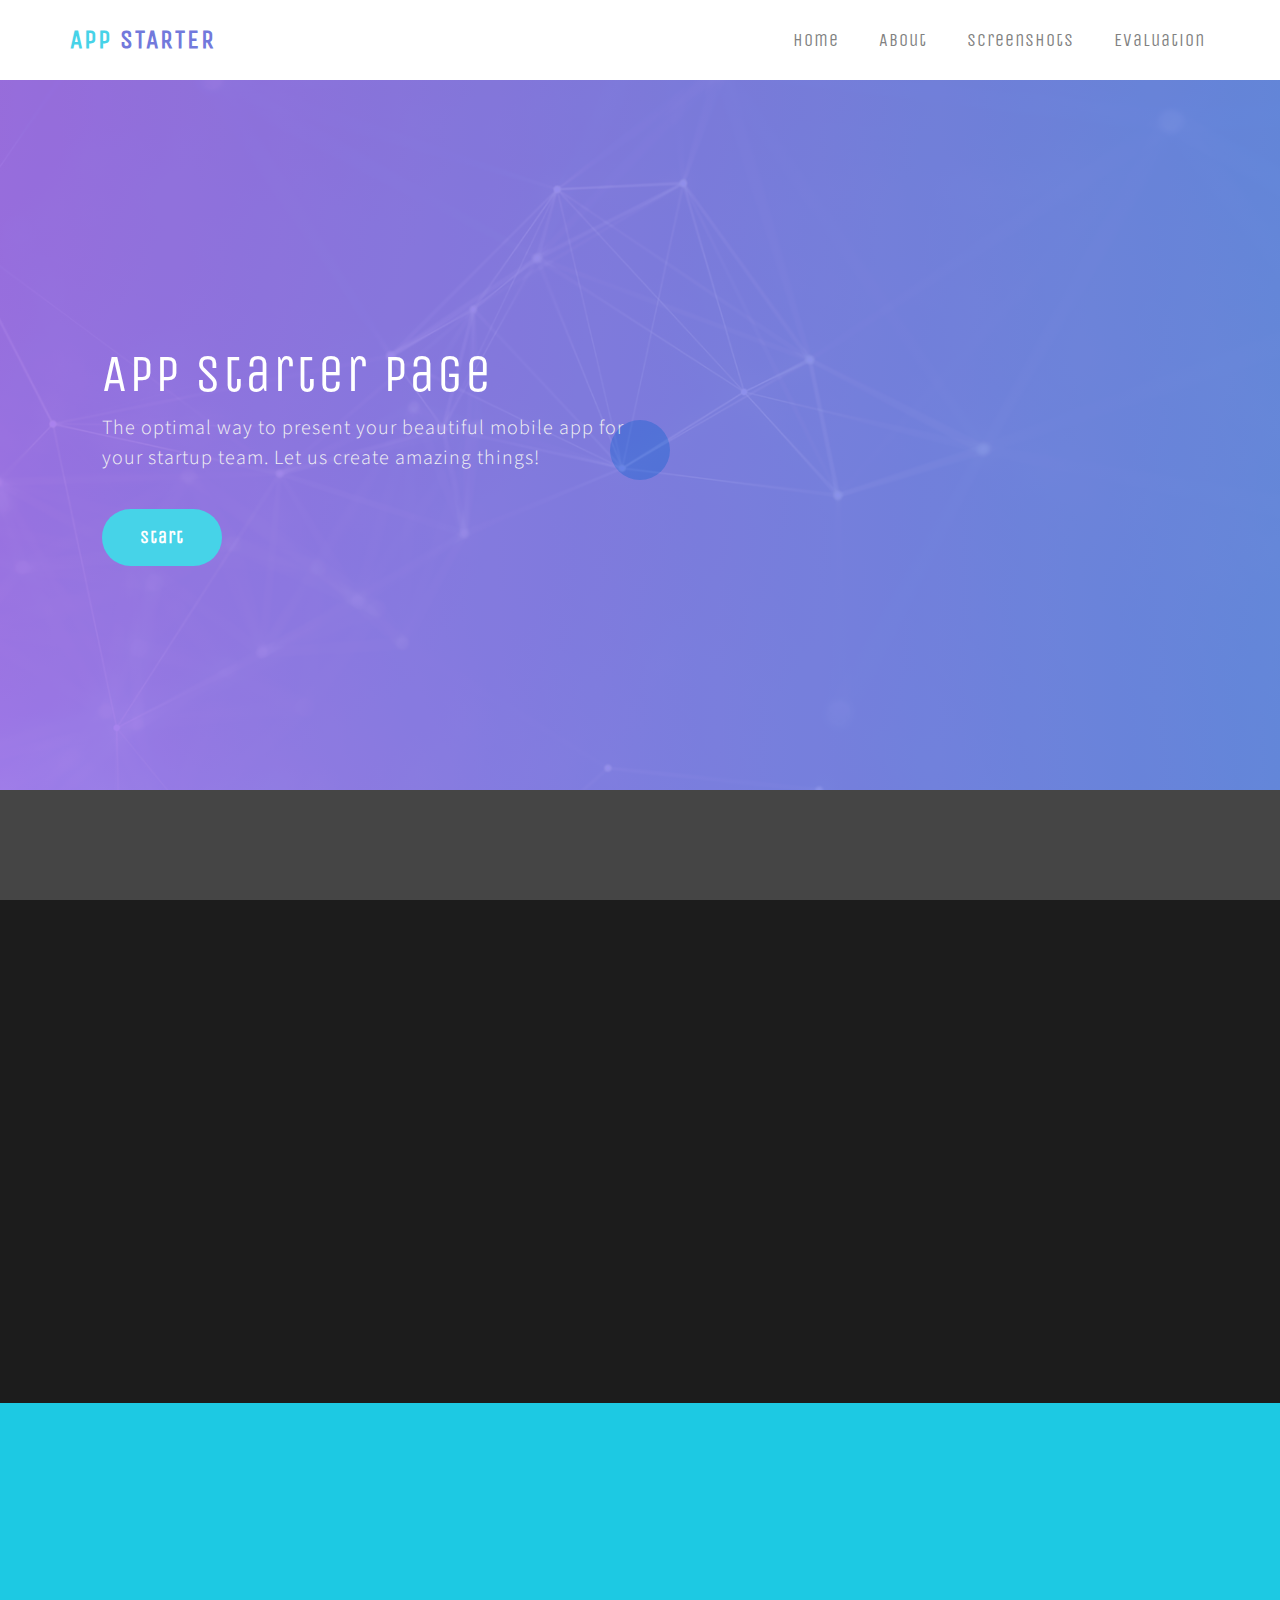
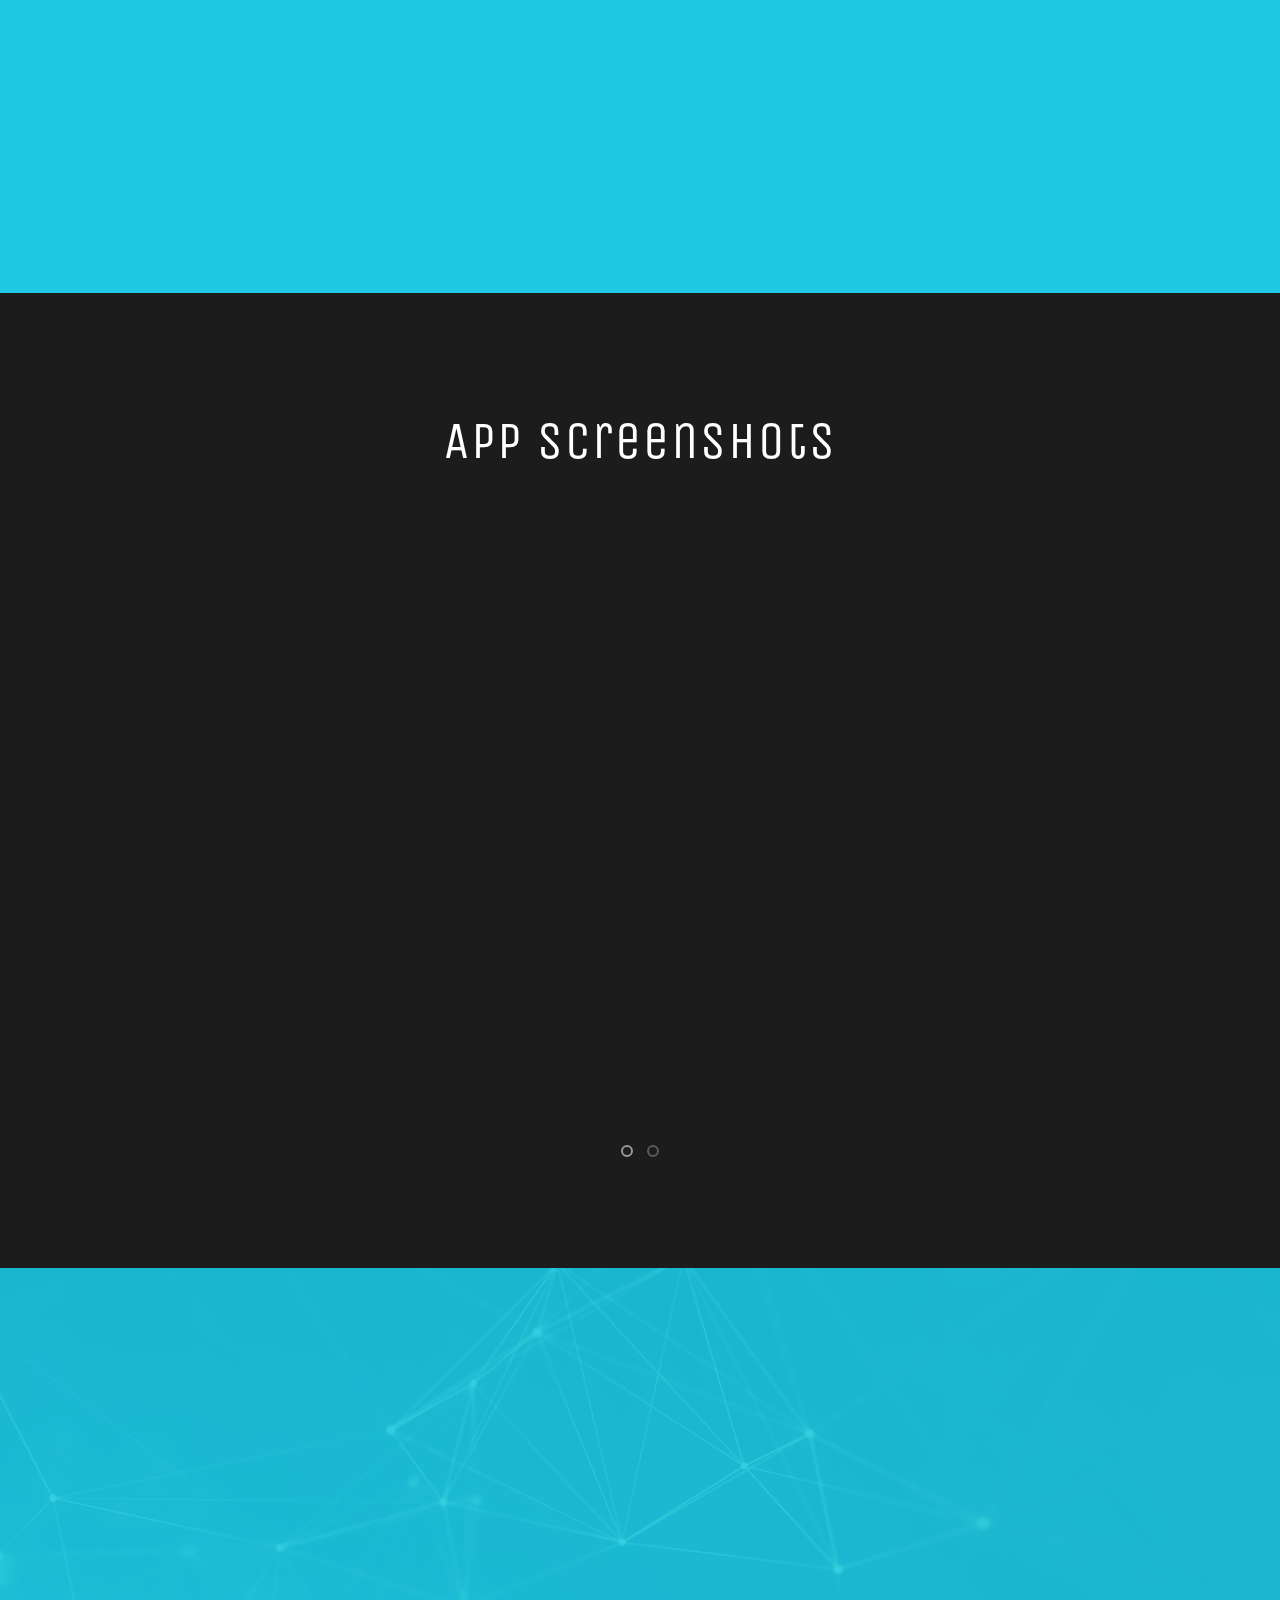
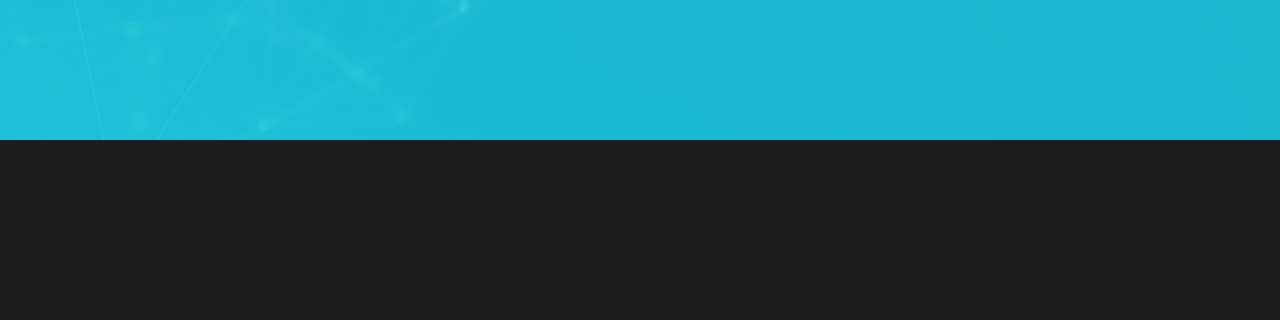
<file: src/main/resources/templates/index.html>
<!DOCTYPE html>
<html xmlns:th="http://www.thymeleaf.org">
<head>

<meta charset="UTF-8">
<meta http-equiv="X-UA-Compatible" content="IE=Edge">
<meta name="description" content="">
<meta name="keywords" content="">
<meta name="author" content="">
<meta name="viewport" content="width=device-width, initial-scale=1, maximum-scale=1">

<title>App Home Page</title>
<!--
App Starter Template
http://www.templatemo.com/tm-492-app-starter
-->
<link rel="stylesheet" href="css/bootstrap.min.css">
<link rel="stylesheet" href="css/animate.css">
<link rel="stylesheet" href="css/font-awesome.min.css">

<link rel="stylesheet" href="css/magnific-popup.css">

<link rel="stylesheet" href="css/owl.theme.css">
<link rel="stylesheet" href="css/owl.carousel.css">

<link href='https://fonts.googleapis.com/css?family=Unica+One' rel='stylesheet' type='text/css'>
<link href='https://fonts.googleapis.com/css?family=Source+Sans+Pro:400,300,700' rel='stylesheet' type='text/css'>

<!-- Main css -->
<link rel="stylesheet" href="css/style.css">

</head>
<body data-spy="scroll" data-target=".navbar-collapse" data-offset="50">


<!-- PRE LOADER -->

<div class="preloader">
     <div class="sk-spinner sk-spinner-pulse"></div>
</div>



<!-- Navigation Section -->

<div class="navbar navbar-default navbar-fixed-top">
  <div class="container">

    <div class="navbar-header">
      <button class="navbar-toggle" data-toggle="collapse" data-target=".navbar-collapse">
        <span class="icon icon-bar"></span>
        <span class="icon icon-bar"></span>
        <span class="icon icon-bar"></span>
      </button>
      <a href="index.html" class="navbar-brand"><span>App</span> Starter</a>
    </div>

    <div class="collapse navbar-collapse">
      <ul class="nav navbar-nav navbar-right">
        <li><a href="#home" class="smoothScroll">Home</a></li>
        <li><a href="#divider" class="smoothScroll">About</a></li>
        <li><a href="#screenshot" class="smoothScroll">Screenshots</a></li> 
        <li><a href="#evaluation" class="smoothScroll">Evaluation</a></li> 
      </ul>
    </div>

  </div>
</div>


<!-- Home Section -->

<section id="home" class="main">
     <div class="overlay"></div>
  <div class="container">
    <div class="row"> 
         <div class="col-md-6 col-sm-7 col-xs-12">
              <div class="home-thumb">
                   <h1 class="wow fadeInUp" data-wow-delay="0.6s">App Starter Page</h1>
                   <p class="wow fadeInUp" data-wow-delay="0.8s">The optimal way to present your beautiful mobile app for your startup team. Let us create amazing things!</p>
                   
                   <a href="#about" class="wow fadeInUp section-btn btn btn-success smoothScroll" data-wow-delay="1s">Start</a>
              </div>
         </div>

    </div>
  </div>
</section>


<!-- About Section -->

<section id="about">
     <div class="container">
          <div class="row">

               <div class="col-md-12 col-sm-12">
                    <div class="wow bounceIn section-title">
                         <h1>welcome to new app</h1>
                         <hr>
                    </div>
               </div>

               <div class="wow fadeInUp col-md-6 col-sm-12" data-wow-delay="0.4s">
                   <h2>Our Mobile App Team</h2>
                   <h3 class="wow fadeInUp" data-wow-delay="0.8s">App Starter page is provided by templatemo that can be used for any site.</h3>
                   <p class="wow fadeInUp" data-wow-delay="0.4s">This is a responsive <a href="https://plus.google.com/+templatemo" target="_blank">HTML CSS template</a> designed for your mobile app pages. You can modify and use it to fit your needs.</p>
               </div>

               <div class="wow fadeInUp col-md-3 col-sm-6" data-wow-delay="0.4s">
                    <div class="about-thumb"> 
                       <a href="#" class="wow fadeInUp section-btn btn btn-success smoothScroll" data-wow-delay="1s"
                          data-toggle="modal" data-target="#modal1">Prediabetes</a>
                    </div>
               </div>

                <div class="wow fadeInUp col-md-3 col-sm-6" data-wow-delay="0.4s">
                    <div class="about-thumb"> 
                      <a href="#" class="wow fadeInUp section-btn btn btn-success smoothScroll" data-wow-delay="1s"
                         data-toggle="modal" data-target="#modal1">Diabetes</a>
                    </div>
               </div>

          </div>
     </div>
</section>


<!-- Divider Section -->

<section id="divider">
     <div class="container">
          <div class="row">

               <div class="col-md-offset-2 col-md-8 col-sm-12">
                    <h2 class="wow fadeInUp" data-wow-delay="0.4s">Praesent tempor nec orci eu condimentum. Vestibulum varius lorem sed odio lacinia, ut efficitur tellus convallis. Phasellus convallis est nisi, sit amet accumsan ipsum elementum quis. Mauris ac sem mi.</h2>
                    <a href="#screenshot" class="wow fadeInUp section-btn btn btn-success smoothScroll" data-wow-delay="0.8s">Learn More</a>
               </div>

          </div>
     </div>
</section>


<!-- Screenshot Section -->

<section id="screenshot">
     <div class="container">
          <div class="row">

               <div class="col-md-offset-2 col-md-8 col-sm-12">
                    <div class="section-title">
                         <h1>App Screenshots</h1>
                         <p class="wow fadeInUp" data-wow-delay="0.8s">Nulla nisi purus, ultrices et scelerisque at, ullamcorper et ex. Phasellus at nisi lobortis, semper tortor sed, gravida neque.</p>
                    </div>
               </div>

               <!-- Screenshot Owl Carousel -->
               <div id="screenshot-carousel" class="owl-carousel">

                    <div class="item col-md-3 col-sm-3 wow fadeInUp" data-wow-delay="0.9s">
                         <a href="images/screenshot-img1.jpg" class="image-popup">
                              <img src="images/screenshot-img1.jpg" class="img-responsive" alt="screenshot">
                         </a>
                    </div>

                    <div class="item col-md-3 col-sm-3 wow fadeInUp" data-wow-delay="0.9s">
                         <a href="images/screenshot-img2.jpg" class="image-popup">
                              <img src="images/screenshot-img2.jpg" class="img-responsive" alt="screenshot">
                         </a>
                    </div>

                    <div class="item col-md-3 col-sm-3 wow fadeInUp" data-wow-delay="0.9s">
                         <a href="images/screenshot-img3.jpg" class="image-popup">
                              <img src="images/screenshot-img3.jpg" class="img-responsive" alt="screenshot">
                         </a>
                    </div>

                    <div class="item col-md-3 col-sm-3 wow fadeInUp" data-wow-delay="0.9s">
                         <a href="images/screenshot-img4.jpg" class="image-popup">
                              <img src="images/screenshot-img4.jpg" class="img-responsive" alt="screenshot">
                         </a>
                    </div>

                    <div class="item col-md-3 col-sm-3 wow fadeInUp" data-wow-delay="0.9s">
                         <a href="images/screenshot-img5.jpg" class="image-popup">
                              <img src="images/screenshot-img5.jpg" class="img-responsive" alt="screenshot">
                         </a>
                    </div>

                    <div class="item col-md-3 col-sm-3 wow fadeInUp" data-wow-delay="0.9s">
                         <a href="images/screenshot-img6.jpg" class="image-popup">
                              <img src="images/screenshot-img6.jpg" class="img-responsive" alt="screenshot">
                         </a>
                    </div>

                    <div class="item col-md-3 col-sm-3 wow fadeInUp" data-wow-delay="0.9s">
                         <a href="images/screenshot-img7.jpg" class="image-popup">
                              <img src="images/screenshot-img7.jpg" class="img-responsive" alt="screenshot">
                         </a>
                    </div>

                    <div class="item col-md-3 col-sm-3 wow fadeInUp" data-wow-delay="0.9s">
                         <a href="images/screenshot-img8.jpg" class="image-popup">
                              <img src="images/screenshot-img8.jpg" class="img-responsive" alt="screenshot">
                         </a>
                    </div>

               </div>

          </div>
     </div>
</section>

 

<!-- Evaluation Section -->

<section id="evaluation">
     <div class="overlay"></div>
     <div class="container">
          <div class="row">

               <div class="col-md-offset-2 col-md-8 col-sm-12">
                    <div class="wow bounceIn section-title">
                         <h2>Evaluation Form</h2>
                         <p class="wow fadeInUp" data-wow-delay="0.5s">Maecenas orci sem, mollis quis risus a, venenatis condimentum felis. Integer ut bibendum ipsum. Etiam a tristique sapien, ut dictum augue.</p>
                    </div>
                    <div class="wow fadeInUp newsletter-form" data-wow-delay="0.8s">
                         <form action="#" method="post">
                              <div class="col-md-8 col-sm-7">
                                   <input name="email" type="email" class="form-control" id="email" placeholder="Your Email here">
                              </div>
                              <div class="col-md-4 col-sm-5">
                                   <input name="submit" type="submit" class="form-control" id="submit" value="Send Newsletter">
                              </div>
                         </form>
                    </div>
               </div>

          </div>
     </div>
</section>


<!-- Footer Section -->

<footer>
  <div class="container">
    <div class="row">

               <div class="col-md-8 col-sm-6">
                    <div class="wow fadeInUp footer-copyright" data-wow-delay="0.4s">
                         <p>Copyright &copy; 2016 Your App Starter
                         <span>||</span> 
                         Design: <a href="https://plus.google.com/+templatemo" title="free css templates" target="_blank">Templatemo</a></p>
                    </div>
               </div>

      <div class="col-md-4 col-sm-6">
        <ul class="wow fadeInUp social-icon" data-wow-delay="0.8s">
                         <li><a href="#" class="fa fa-facebook"></a></li>
                         <li><a href="#" class="fa fa-twitter"></a></li>
                         <li><a href="#" class="fa fa-google-plus"></a></li>
                         <li><a href="#" class="fa fa-dribbble"></a></li>
                         <li><a href="#" class="fa fa-linkedin"></a></li>
                    </ul>
               </div>
      
    </div>
  </div>
</footer>


<!-- Modal Contact -->

<div class="modal fade" id="modal2" tabindex="-1" role="dialog" aria-labelledby="myModalLabel" aria-hidden="true">
     <div class="modal-dialog">
      <div class="modal-content modal-popup">
          <div class="modal-header">
               <button type="button" class="close" data-dismiss="modal" aria-label="Close"><span aria-hidden="true">&times;</span></button>
               <h2 class="modal-title">Contact Form</h2>
          </div>
          <form th:action="@{/results2}" th:object="${data}" method="post">
        <div class="form-row card">

            <div class="col-md-6 form-group">
                <label>Pregnancies</label>
                <input type="number" class="form-control" th:field="*{pregnancies}">
                 
            </div>
            
            <div class="col-md-6 form-group">
                <label>Glucose</label>
                <input type="number" step=".01" class="form-control" th:field="*{glucose}">
                
            </div>

            <div class="col-md-6 form-group">
                <label>Blood Pressure</label>
                <input type="number" step=".01" class="form-control" th:field="*{bloodPressure}">
                 
            </div>

            <div class="col-md-6 form-group">
                <label>Skin Thickness</label>
                <input type="number" step=".01" class="form-control" th:field="*{skinThickness}">
                 
            </div>

            <div class="col-md-6 form-group">
                <label>Insulin</label>
                <input type="number" step=".01" class="form-control" th:field="*{insulin}">
                
            </div>

            <div class="col-md-6 form-group">
                <label>BMI</label>
                <input type="number" step=".01" class="form-control" th:field="*{bmi}">
                 
            </div>

            <div class="col-md-6 form-group">
                <label>Diabetes Pedigree Function</label>
                <input type="number" step=".001" class="form-control" th:field="*{diabetesPedigreeFunction}">
                
            </div>

            <div class="col-md-6 form-group">
                <label>Age</label>
                <input type="number" class="form-control" th:field="*{age}">
               
            </div>

        <button class="btn btn-primary" type="submit">Submit form</button>
    </form>
          </div>
     </div>
</div>


<!-- Back top -->

<a href="#" class="go-top"><i class="fa fa-angle-up"></i></a>


<!-- SCRIPTS -->

<script src="js/jquery.js"></script>
<script src="js/bootstrap.min.js"></script>
<script src="js/jquery.magnific-popup.min.js"></script>
<script src="js/magnific-popup-options.js"></script>
<script src="js/owl.carousel.min.js"></script>
<script src="js/smoothscroll.js"></script>
<script src="js/wow.min.js"></script>
<script src="js/custom.js"></script>

</body>
</html>
</file>
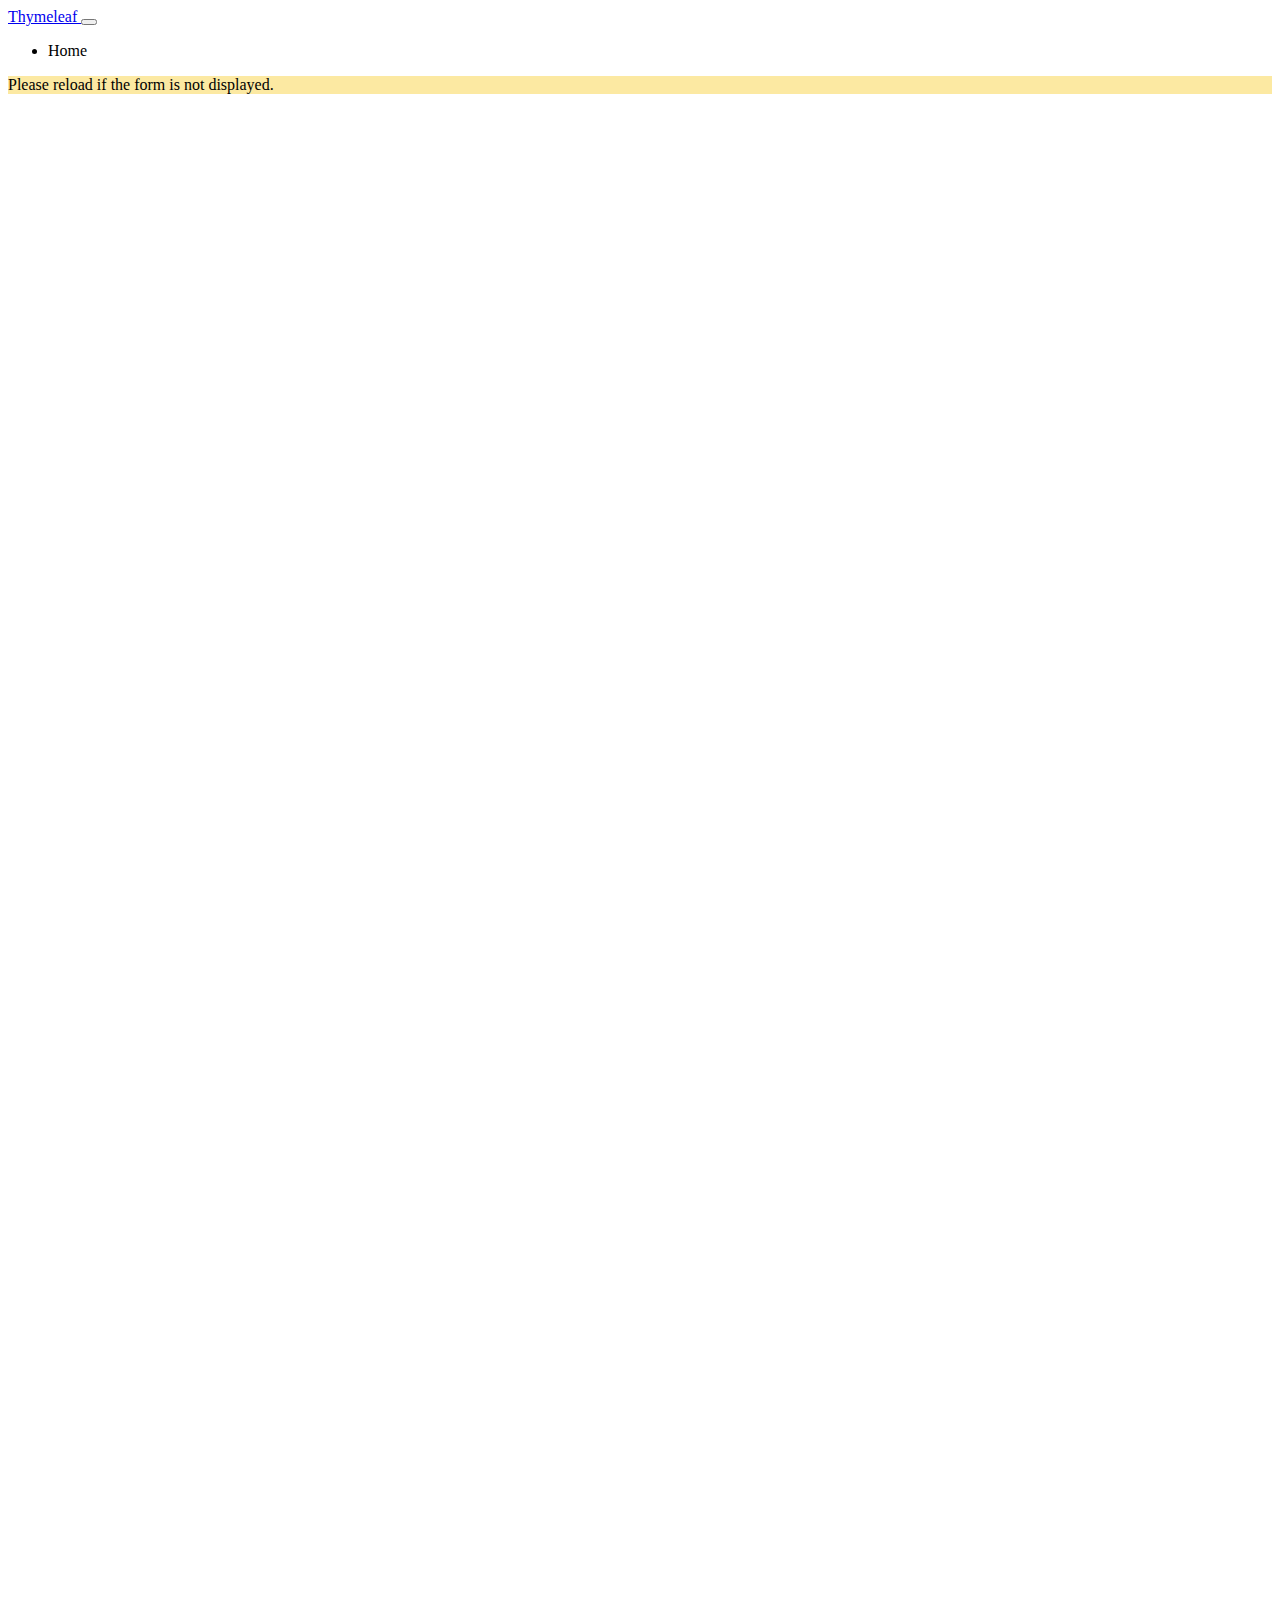
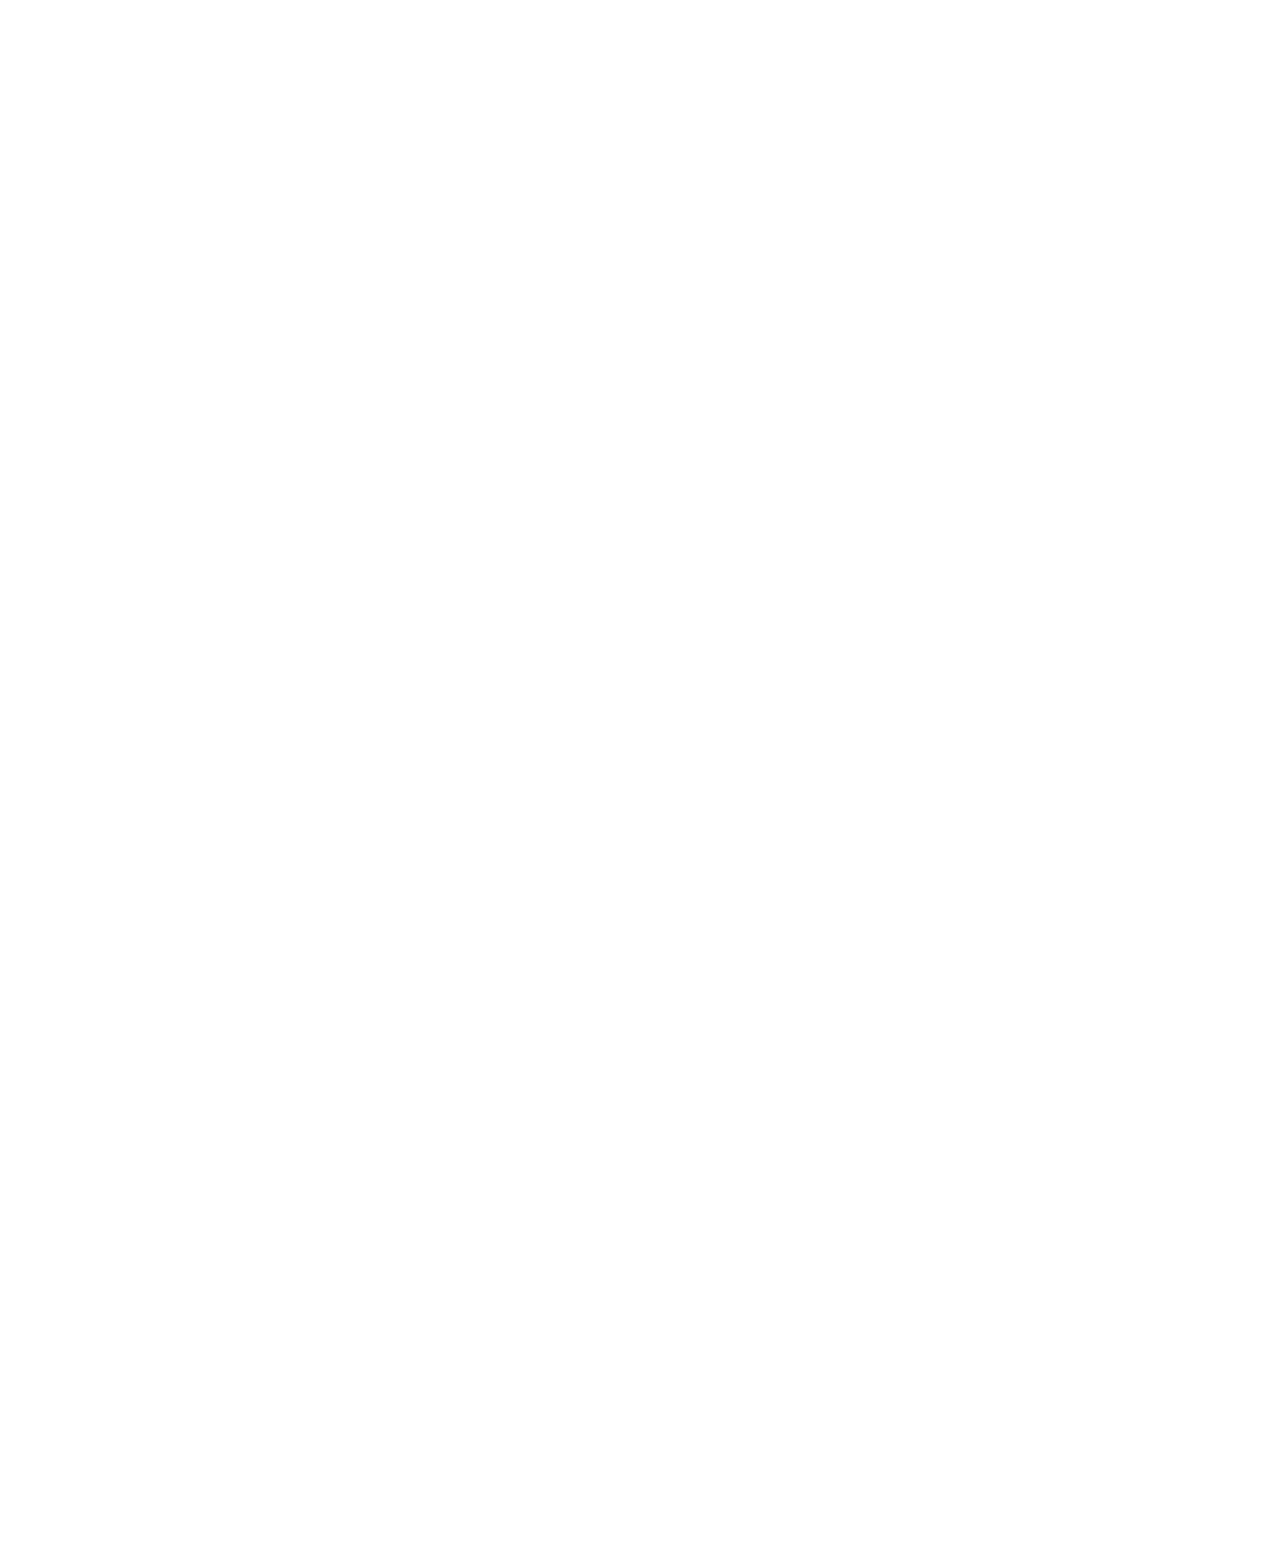
<file: src/main/resources/templates/form.html>
<!DOCTYPE HTML>
<html lang="en" xmlns:th="http://www.thymeleaf.org">
<head>
    <meta charset="UTF-8"/>
    <title>Spring Thymeleaf Application</title>

    <link th:rel="stylesheet" th:href="@{webjars/bootstrap/4.0.0-2/css/bootstrap.min.css} "/>
    <link rel="stylesheet" th:href="@{/styles.css}" />
</head>
<body>

<!-- Navigation -->
<nav class="navbar navbar-expand-lg navbar-dark bg-dark static-top">
    <div class="container">
        <a class="navbar-brand" href="/">Thymeleaf </a>
        <button class="navbar-toggler" type="button" data-toggle="collapse" data-target="#navbarResponsive"
                aria-controls="navbarResponsive"
                aria-expanded="false" aria-label="Toggle navigation">
            <span class="navbar-toggler-icon"></span>
        </button>
        <div class="collapse navbar-collapse" id="navbarResponsive">
            <ul class="navbar-nav ml-auto">
                <li class="nav-item active">
                    <a class="nav-link" th:href="@{/index}">Home</a>     
                </li> 
            </ul> 
        </div>
    </div>
</nav>

<div id="ui-root">
    <div class="card2" style="background: #fce9a2; position:relative;
                        overflow-wrap: break-word;">
            <p class="info" >
                Please reload if the form is not displayed. 
            </p>
        </div>
    <div class="cardContainer">      
        <iframe src="https://docs.google.com/forms/d/e/1FAIpQLSeSm5BjVPsRuOgxPtK7oSJWFbAPs8g8hB5pBi_0IVkjPVHmXA/viewform?embedded=true" width="640" height="3022" frameborder="0" marginheight="0" marginwidth="0">Loading…</iframe>
    
        
    </div>
</div>


</body>
</html>
</file>
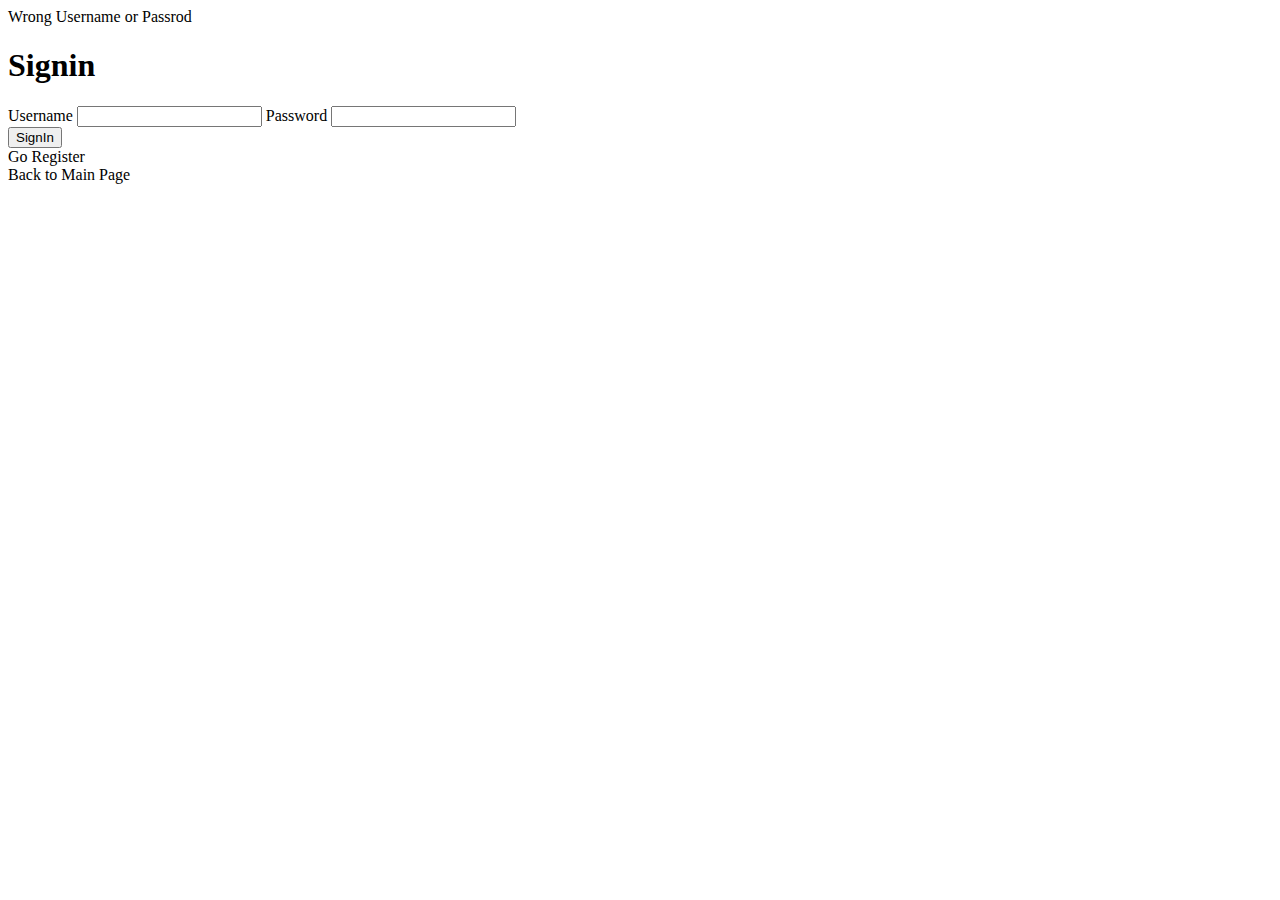
<file: src/main/resources/templates/login.html>
<!DOCTYPE HTML>
<html lang="en" xmlns:th="http://www.thymeleaf.org">
<head>
    <meta charset="UTF-8"/>
    <title>Spring Thymeleaf Application</title>

    <link th:rel="stylesheet" th:href="@{webjars/bootstrap/4.0.0-2/css/bootstrap.min.css} "/>
    <link th:rel="stylesheet" th:href="@{webjars/font-awesome/5.11.2/css/all.css} "/>
    <link rel="stylesheet" th:href="@{/styles.css}" />
</head>
<body>

<div class="container">
    <div class="alert alert-danger" role="alert" th:if="${param.error}">
        Wrong Username or Passrod
    </div>
    <form th:action="@{/acc/login}" method="post">
        <h1 class="h3 mb-3 font-weight-normal">Signin</h1>

        <label>Username</label>
        <input type="text" name="username" class="form-control"/>
        <label>Password</label>
        <input type="password" id="password" name="password" class="form-control"/>
        <br/>
        <button class="btn btn-lg btn-primary btn-block" type="submit">SignIn</button>
        <br/>
        <div class="margin-top20 text-center"><a th:href="@{/acc/register}">Go Register</a>
        <br/>
        <div class="margin-top20 text-center"><a th:href="@{/index}">Back to Main Page</a>
        </div>
    </form>
</div>


<script th:src="@{/webjars/jquery/jquery.min.js}"></script>
<script th:src="@{/webjars/popper.js/umd/popper.min.js}"></script>
<script th:src="@{/webjars/bootstrap/js/bootstrap.min.js}"></script>

</body>
</html>
</file>
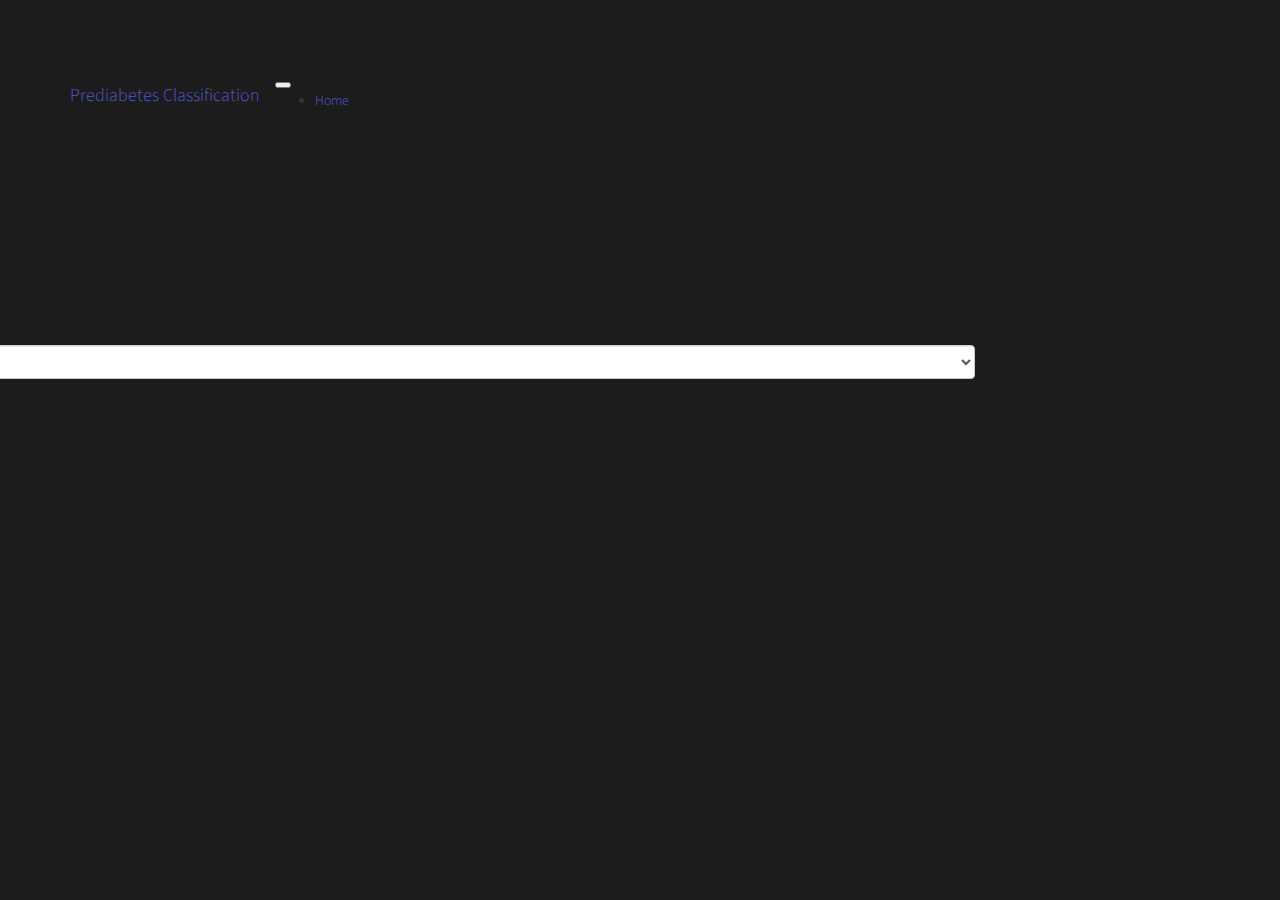
<file: src/main/resources/templates/page1.html>
<!DOCTYPE HTML>
<html lang="en" xmlns:th="http://www.thymeleaf.org">
<head>
    <meta charset="UTF-8"/>
    <title>Prediabetes Classification</title>

    <link rel="stylesheet" href="css/bootstrap.min.css">
    <link rel="stylesheet" href="css/animate.css">
    <link rel="stylesheet" href="css/font-awesome.min.css">

    <link rel="stylesheet" href="css/magnific-popup.css">

    <link rel="stylesheet" href="css/owl.theme.css">
    <link rel="stylesheet" href="css/owl.carousel.css">

    <link href='https://fonts.googleapis.com/css?family=Unica+One' rel='stylesheet' type='text/css'>
    <link href='https://fonts.googleapis.com/css?family=Source+Sans+Pro:400,300,700' rel='stylesheet' type='text/css'>

    <!-- Main css -->
    <link rel="stylesheet" href="css/style.css">
    <link rel="stylesheet" th:href="@{/styles.css}" />

    <!-- <link th:rel="stylesheet" th:href="@{webjars/bootstrap/4.0.0-2/css/bootstrap.min.css} "/>
    <link th:rel="stylesheet" th:href="@{webjars/font-awesome/5.11.2/css/all.css} "/>
    <link rel="stylesheet" th:href="@{/styles.css}" /> -->
</head> 
<body>

<!-- Navigation -->
<nav class="navbar navbar-expand-lg navbar-dark bg-dark static-top">
    <div class="container">
        <a class="navbar-brand" href="/">Prediabetes Classification  </a>
        <button class="navbar-toggler" type="button" data-toggle="collapse" data-target="#navbarResponsive"
                aria-controls="navbarResponsive"
                aria-expanded="false" aria-label="Toggle navigation">
            <span class="navbar-toggler-icon"></span>
        </button>
        <div class="collapse navbar-collapse" id="navbarResponsive">
            <ul class="navbar-nav ml-auto">
                <li class="nav-item active">
                    <a class="nav-link" th:href="@{/index}">Home</a>     
                </li>
            </ul>
            <!-- <ul class="navbar-nav ml-auto">
                <li class="nav-item active">
                    <a class="nav-link" href="#">Home
                        <span class="sr-only">(current)</span>
                    </a>
                </li>
                <li class="nav-item">
                    <a class="nav-link" href="#">About</a>
                </li>
                <li class="nav-item">
                    <a class="nav-link" href="#">Services</a>
                </li>
                <li class="nav-item">
                    <a class="nav-link" href="#">Contact</a>
                </li>
            </ul> -->
        </div>
    </div>
</nav>

<div id="ui-root"> 
    
    <div>
        <form th:action="@{/page2}" method="post" th:object="${details}">  
            <div class="card m-width mid-v" style="transform: translate(-25%, 0%);">
            <h1 class= "application">Application</h1> 
                <br>
                <div class="row"> 
                    <div class="indent">
                        <label for="age">Age:    </label><br>
                        <input type="number" th:field="*{age}"/><br>
                        <p class="review" style="color:red;font-size:14px;font-family:'Courier New';">
                            <th:block th:text="${str}" >age field</th:block>
                        </p>

                        <label for="gender">Gender: </label><br>
                        
                        <select class="form-control" th:field="*{gen}">  
                            <option value="Male">Male</option>
                            <option value="Female">Female</option>
                        </select><br> 
                    </div>
                </div> 
                <br>
                <button class="btn btn-primary" type="submit">Submit form</button>
            </div> 
        </form>
        <!-- <div class="card"> 
            <div class="card">
                <h1 class="definition">Definition</h1>
            </div>
            <div class="card">
                <h1 class="definition">
                    <button class="btn2 btn-primary" type="submit">a</button>
                    <button class="btn2 btn-primary" type="submit">b</button>
                </h1>
            </div>
        </div>  --> 
    </div>
</div>
 
<!-- <script th:src="@{/webjars/jquery/jquery.min.js}"></script>
<script th:src="@{/webjars/popper.js/umd/popper.min.js}"></script>
<script th:src="@{/webjars/bootstrap/js/bootstrap.min.js}"></script> -->

    <script src="js/jquery.js"></script>
    <script src="js/bootstrap.min.js"></script>
    <script src="js/jquery.magnific-popup.min.js"></script>
    <script src="js/magnific-popup-options.js"></script>
    <script src="js/owl.carousel.min.js"></script>
    <script src="js/smoothscroll.js"></script>
    <script src="js/wow.min.js"></script>
    <script src="js/custom.js"></script>
</body>
</html>
</file>
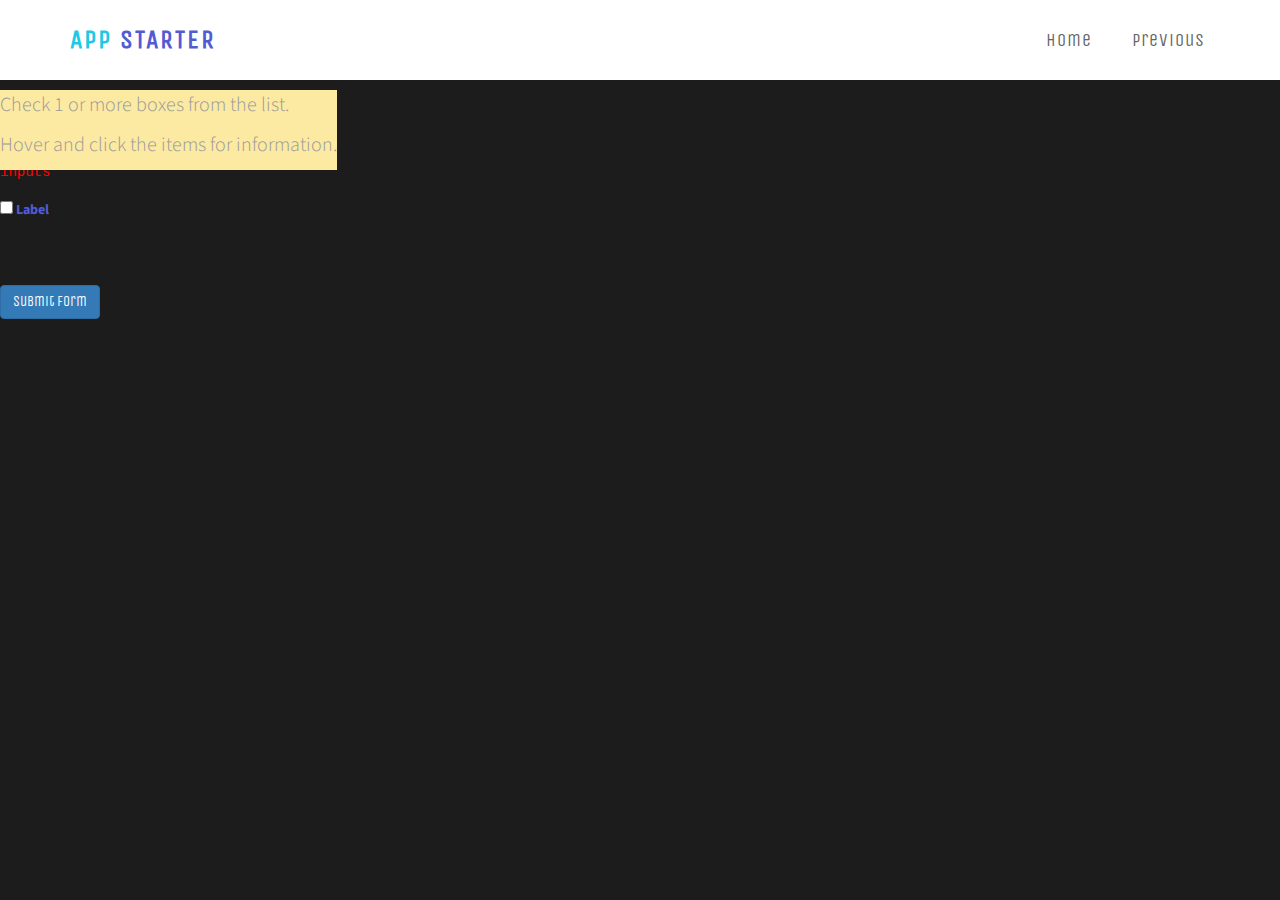
<file: src/main/resources/templates/page2.html>
<!DOCTYPE HTML>
<html lang="en" xmlns:th="http://www.thymeleaf.org">
<head>
    <meta charset="UTF-8"/>
    <title>Prediabetes Classification</title>

    <!-- <link th:rel="stylesheet" th:href="@{webjars/bootstrap/4.0.0-2/css/bootstrap.min.css} "/>
    <link th:rel="stylesheet" th:href="@{webjars/font-awesome/5.11.2/css/all.css} "/>
    <link rel="stylesheet" th:href="@{/styles.css}" /> -->
    <link rel="stylesheet" href="css/bootstrap.min.css">
    <link rel="stylesheet" href="css/animate.css">
    <link rel="stylesheet" href="css/font-awesome.min.css">

    <link rel="stylesheet" href="css/magnific-popup.css">

    <link rel="stylesheet" href="css/owl.theme.css">
    <link rel="stylesheet" href="css/owl.carousel.css">

    <link href='https://fonts.googleapis.com/css?family=Unica+One' rel='stylesheet' type='text/css'>
    <link href='https://fonts.googleapis.com/css?family=Source+Sans+Pro:400,300,700' rel='stylesheet' type='text/css'>

    <!-- Main css -->
    <link rel="stylesheet" href="css/style.css">
    <link rel="stylesheet" th:href="@{/styles.css}" />
</head> 

<body id="refreshed" value="no">

<script type="text/javascript">
    onload=function(){
        var e=document.getElementById("refreshed");
        if(e.value=="no") { 
            window.location.reload();
        }
        e.value="yes";
    }
</script>

<!-- Navigation Section -->

<div class="navbar navbar-default navbar-fixed-top">
  <div class="container">

    <div class="navbar-header">
      <button class="navbar-toggle" data-toggle="collapse" data-target=".navbar-collapse">
        <span class="icon icon-bar"></span>
        <span class="icon icon-bar"></span>
        <span class="icon icon-bar"></span>
      </button>
      <a href="index.html" class="navbar-brand"><span>App</span> Starter</a>
    </div>

    <div class="collapse navbar-collapse">
      <ul class="nav navbar-nav navbar-right">
        <li><a class="nav-link" th:href="@{/index}">Home</a> </li>
        <li><a class="nav-link" th:href="@{/page1}">Previous</a></li> 
      </ul>
    </div>

  </div>
</div>

<div id="ui-root"> 
    <div class="card m-width" style="background: #fce9a2; position:absolute;
                        overflow-wrap: break-word;">
            <p class="info" >
                Check 1 or more boxes from the list. 

            </p>
            <p class="info" >
                Hover and click the items for information.
            </p>
        </div>
    <div>
        <form th:action="@{/results}" method="post" th:object="${tree}">  
            <div class="card mid-h m-width">
                <h1 class= "application">Application</h1>
                <p class="review" style="color:red;font-size:14px;font-family:'Courier New';">
                            <th:block th:text="${str}" >inputs</th:block>
                        </p>
                <div th:fragment="checkboxChildren(children, path)">
                    <div th:class="${#strings.equals('children', path) ? '' : 'ml-5'}" th:each="child, stat : ${children}"
                         th:with="valuePath=${path + '[' + stat.index + '].value'}, labelPath=${path + '[' + stat.index + '].label'}">

                        <label> 
                            <input type="hidden" th:name="${labelPath}" th:value="${child.label}"/>
                            <input type="checkbox" th:name="${valuePath}" 
                                   th:checked="${child.value}"
                                   th:value="${child.value}" 
                                   onclick="this.value = this.checked"/>
                            <a class="btn-box" th:href="${child.website}" target="_blank" rel="noopener noreferrer"> 
                                <th:block th:text="${child.label}">Label</th:block>
                            </a>
                        </label>

                        <div th:if="${!#lists.isEmpty(child.children)}"
                             th:replace="page2 :: checkboxChildren(${child.children}, ${path + '[' + stat.index + '].children'})"></div>
                    </div>
                </div>

                <br>
                <div class="row"> 
                    <div class="indent"> 
                         
                        <div th:if="${!#lists.isEmpty(children)}"
                                 th:replace="page2 :: checkboxChildren(${tree.children}, 'children')"></div> 
                    </div>
                </div> 
                <br><br>
                <button class="btn btn-primary" type="submit">Submit form</button>
            </div> 
        </form>
        <!-- <div class="card"> 
            <div class="card">
                <h1 class="definition">Definition</h1>
            </div>
            <div class="card">
                <h1 class="definition">
                    <button class="btn2 btn-primary" type="submit">a</button>
                    <button class="btn2 btn-primary" type="submit">b</button>
                </h1>
            </div>
        </div>  --> 
    </div>
</div>


<!-- <script th:src="@{/webjars/jquery/jquery.min.js}"></script>
<script th:src="@{/webjars/popper.js/umd/popper.min.js}"></script>
<script th:src="@{/webjars/bootstrap/js/bootstrap.min.js}"></script> -->
<script src="js/jquery.js"></script>
<script src="js/bootstrap.min.js"></script>
<script src="js/jquery.magnific-popup.min.js"></script>
<script src="js/magnific-popup-options.js"></script>
<script src="js/owl.carousel.min.js"></script>
<script src="js/smoothscroll.js"></script>
<script src="js/wow.min.js"></script>
<script src="js/custom.js"></script>

</body>
</html>
</file>
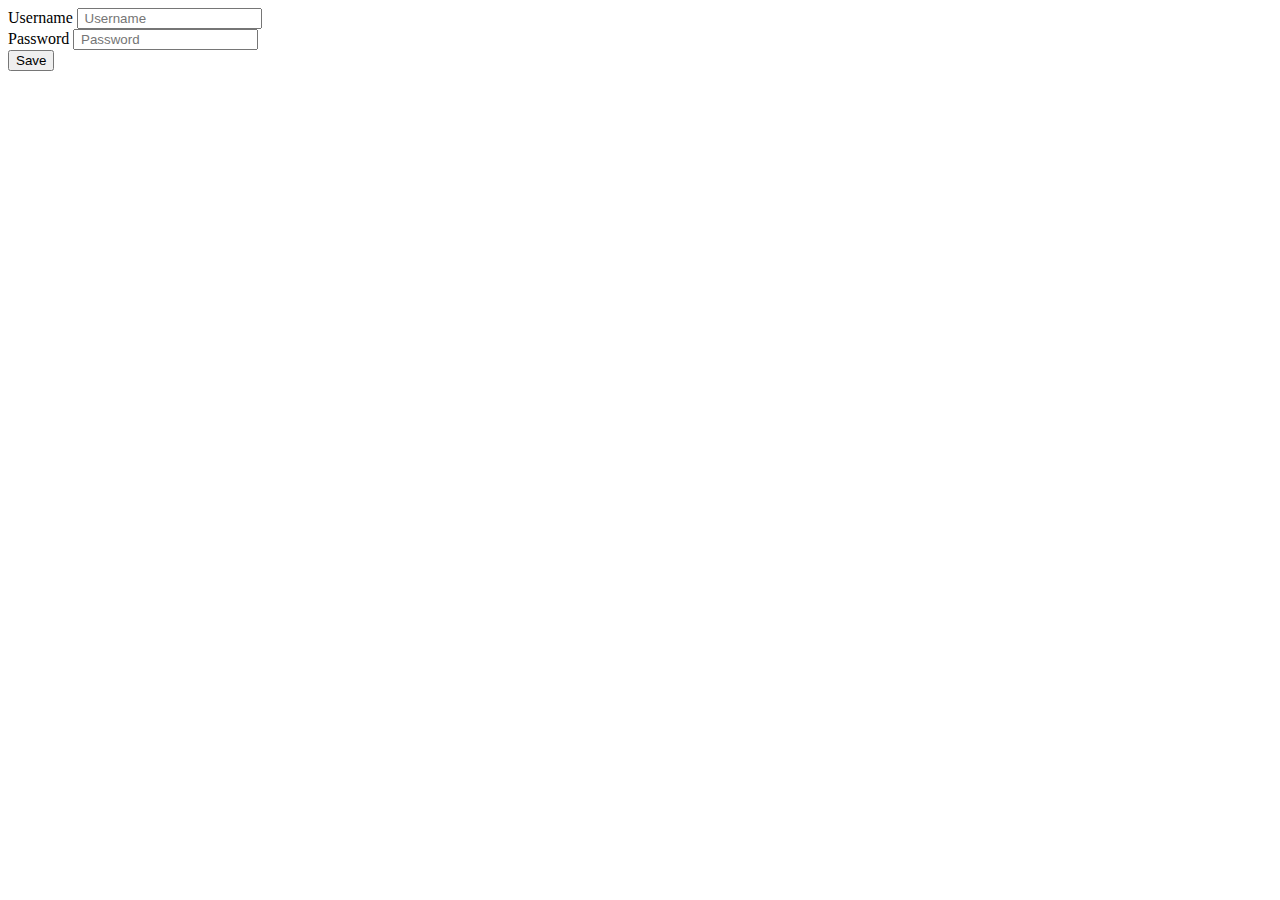
<file: src/main/resources/templates/register.html>
<!DOCTYPE HTML>
<html lang="en" xmlns:th="http://www.thymeleaf.org">
<head>
    <meta charset="UTF-8"/>
    <title>Spring Thymeleaf Application</title>

    <link th:rel="stylesheet" th:href="@{webjars/bootstrap/4.0.0-2/css/bootstrap.min.css} "/>
    <link th:rel="stylesheet" th:href="@{webjars/font-awesome/5.11.2/css/all.css} "/>
    <link rel="stylesheet" th:href="@{/styles.css}" />
</head>
<body>

<div class="container">
    <form autocomplete="off" th:action="@{/registration/saveRegister}" th:object="${user}" method="post"> 
        <label>Username</label>
        <input type="text" id="username" placeholder=" Username" th:field="*{username}" class="form-control"/><br/>
        <label>Password</label>
        <input type="text" id="password" placeholder=" Password" th:field="*{password}" class="form-control"/><br/>
        <button type="submit" class="btn btn-success text-center form-control">Save</button>
    </form>
</div>


<script th:src="@{/webjars/jquery/jquery.min.js}"></script>
<script th:src="@{/webjars/popper.js/umd/popper.min.js}"></script>
<script th:src="@{/webjars/bootstrap/js/bootstrap.min.js}"></script>

</body>
</html>
</file>
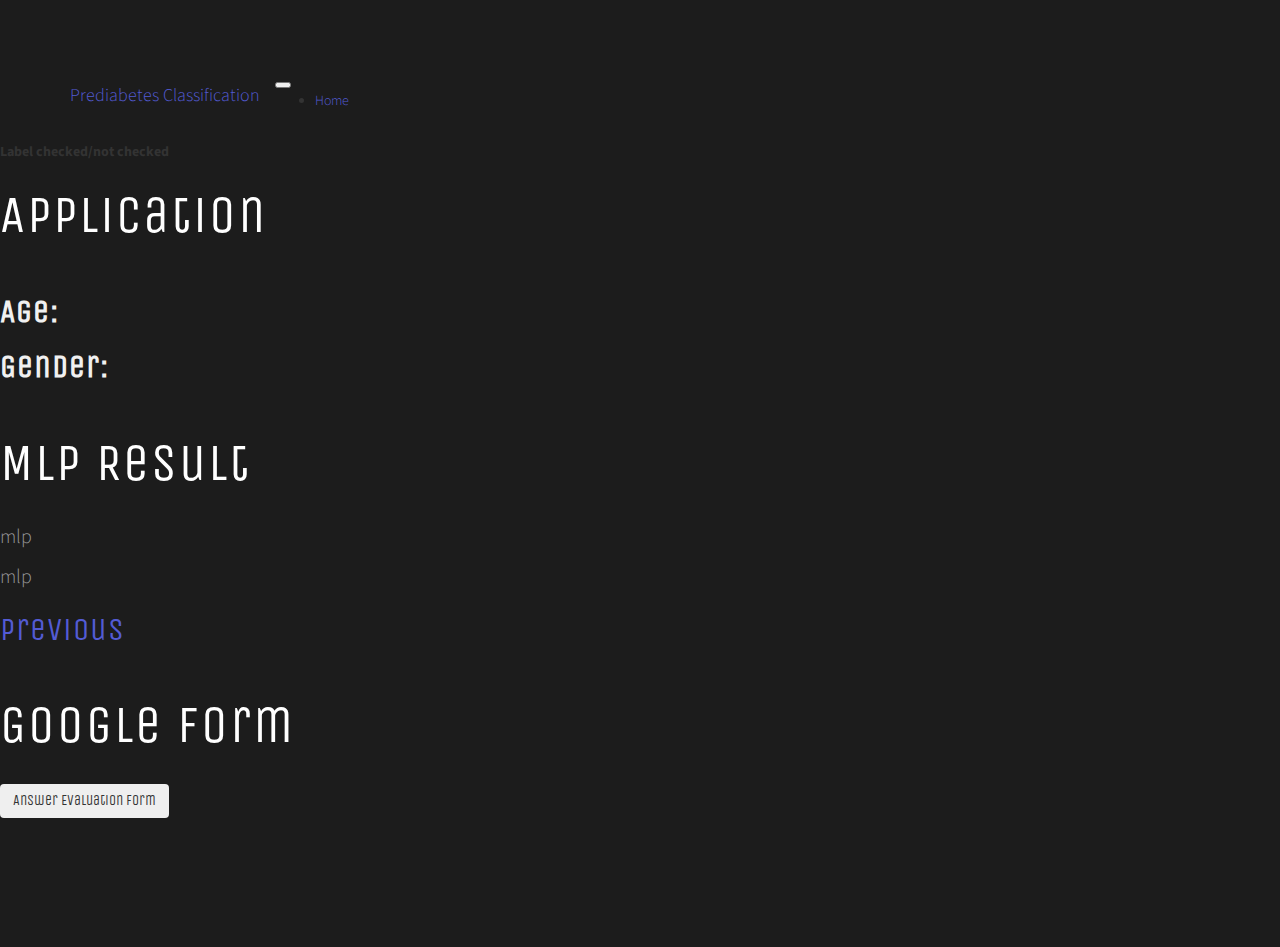
<file: src/main/resources/templates/results.html>
<!DOCTYPE HTML>
<html lang="en" xmlns:th="http://www.thymeleaf.org">
<head>
    <meta charset="UTF-8"/>
    <title>Prediabetes Classification</title>

   <!--  <link th:rel="stylesheet" th:href="@{webjars/bootstrap/4.0.0-2/css/bootstrap.min.css} "/> -->
   <link rel="stylesheet" href="css/bootstrap.min.css">
    <link rel="stylesheet" href="css/animate.css">
    <link rel="stylesheet" href="css/font-awesome.min.css">

    <link rel="stylesheet" href="css/magnific-popup.css">

    <link rel="stylesheet" href="css/owl.theme.css">
    <link rel="stylesheet" href="css/owl.carousel.css">

    <link href='https://fonts.googleapis.com/css?family=Unica+One' rel='stylesheet' type='text/css'>
    <link href='https://fonts.googleapis.com/css?family=Source+Sans+Pro:400,300,700' rel='stylesheet' type='text/css'>

    <!-- Main css -->
    <link rel="stylesheet" href="css/style.css">
    <link rel="stylesheet" th:href="@{/styles.css}" />

</head>
<body>

<!-- Navigation -->
<nav class="navbar navbar-expand-lg navbar-dark bg-dark static-top">
    <div class="container">
        <a class="navbar-brand" href="/">Prediabetes Classification</a>
        <button class="navbar-toggler" type="button" data-toggle="collapse" data-target="#navbarResponsive"
                aria-controls="navbarResponsive"
                aria-expanded="false" aria-label="Toggle navigation">
            <span class="navbar-toggler-icon"></span>
        </button>
        <div class="collapse navbar-collapse" id="navbarResponsive">
            <ul class="navbar-nav ml-auto">
                <li class="nav-item active">
                    <a class="nav-link" th:href="@{/index}">Home</a>     
                </li>
                <!-- <li class="nav-item active">
                    <a class="nav-link" th:href="@{/page2}">Previous</a>     
                </li> -->
            </ul> 
        </div>
    </div>
</nav>

<div th:fragment="printNode(children, tree)">
    <div th:class="${tree ? '' : 'ml-5'}" th:each="child, stat : ${children}">
        <label th:text="${child.label}">Label</label> <strong
            th:class="${child.value == true ? 'badge badge-success' : 'badge badge-secondary'}"
            th:text="${child.value == true ? 'checked' : 'not checked'}">checked/not checked</strong>

        <div th:if="${!#lists.isEmpty(child.children)}"
             th:replace="results :: printNode(${child.children}, false)"></div>
    </div>
</div>

<div id="ui-root">
    <div> 
        <div class="card">
            <h1 class= "application">Application</h1> 
            <br> 

            <div class="indent">
                <h2><strong>Age:</strong> <span th:text="${details.age}"></span></h2>
                <h2><strong>Gender:</strong> <span th:text="${details.gen}"></span></h2><br>

                <div th:if="${!#lists.isEmpty(tree.children)}"
                     th:replace="results :: printNode(${tree.children}, true)">
                </div> 

               <!--  <a th:href="@{/page2}" class="btn btn-primary">Go back</a> -->
            </div>
 
        </div> 
        <div class="card">
            <div class="card">
                <h1 class="definition">MLP Result</h1><br>  
                    <p class="review indent"> 
                        <th:block th:text="${val}" >mlp</th:block>
                    </p> 
                    <p class="review indent"> 
                        <th:block th:text="${strVal}" >mlp</th:block>
                    </p>
                    <div class="card">
                        <h2>
                            <a class="nav-link" th:href="@{/page2}">Previous</a>     
                        </h2> 
                    </div>
                    <br> 
                    <!-- <p class="review"> 
                        <th:block th:text="${percentage}" >mlp</th:block>
                    </p>   -->
            </div>
            <form th:action="@{/form}" method="get" >  
                <div class="card" style="min-height:250px">
                    <h1 class="definition">Google Form</h1><br>  
                    <button class="btn btn-secondary mid-v" type="submit">Answer Evaluation Form</button><br>  
                </div>
            </form>
            
        </div> 
        
    </div>
</div>

<script src="js/jquery.js"></script>
<script src="js/bootstrap.min.js"></script>
<script src="js/jquery.magnific-popup.min.js"></script>
<script src="js/magnific-popup-options.js"></script>
<script src="js/owl.carousel.min.js"></script>
<script src="js/smoothscroll.js"></script>
<script src="js/wow.min.js"></script>
<script src="js/custom.js"></script>

</body>
</html>
</file>
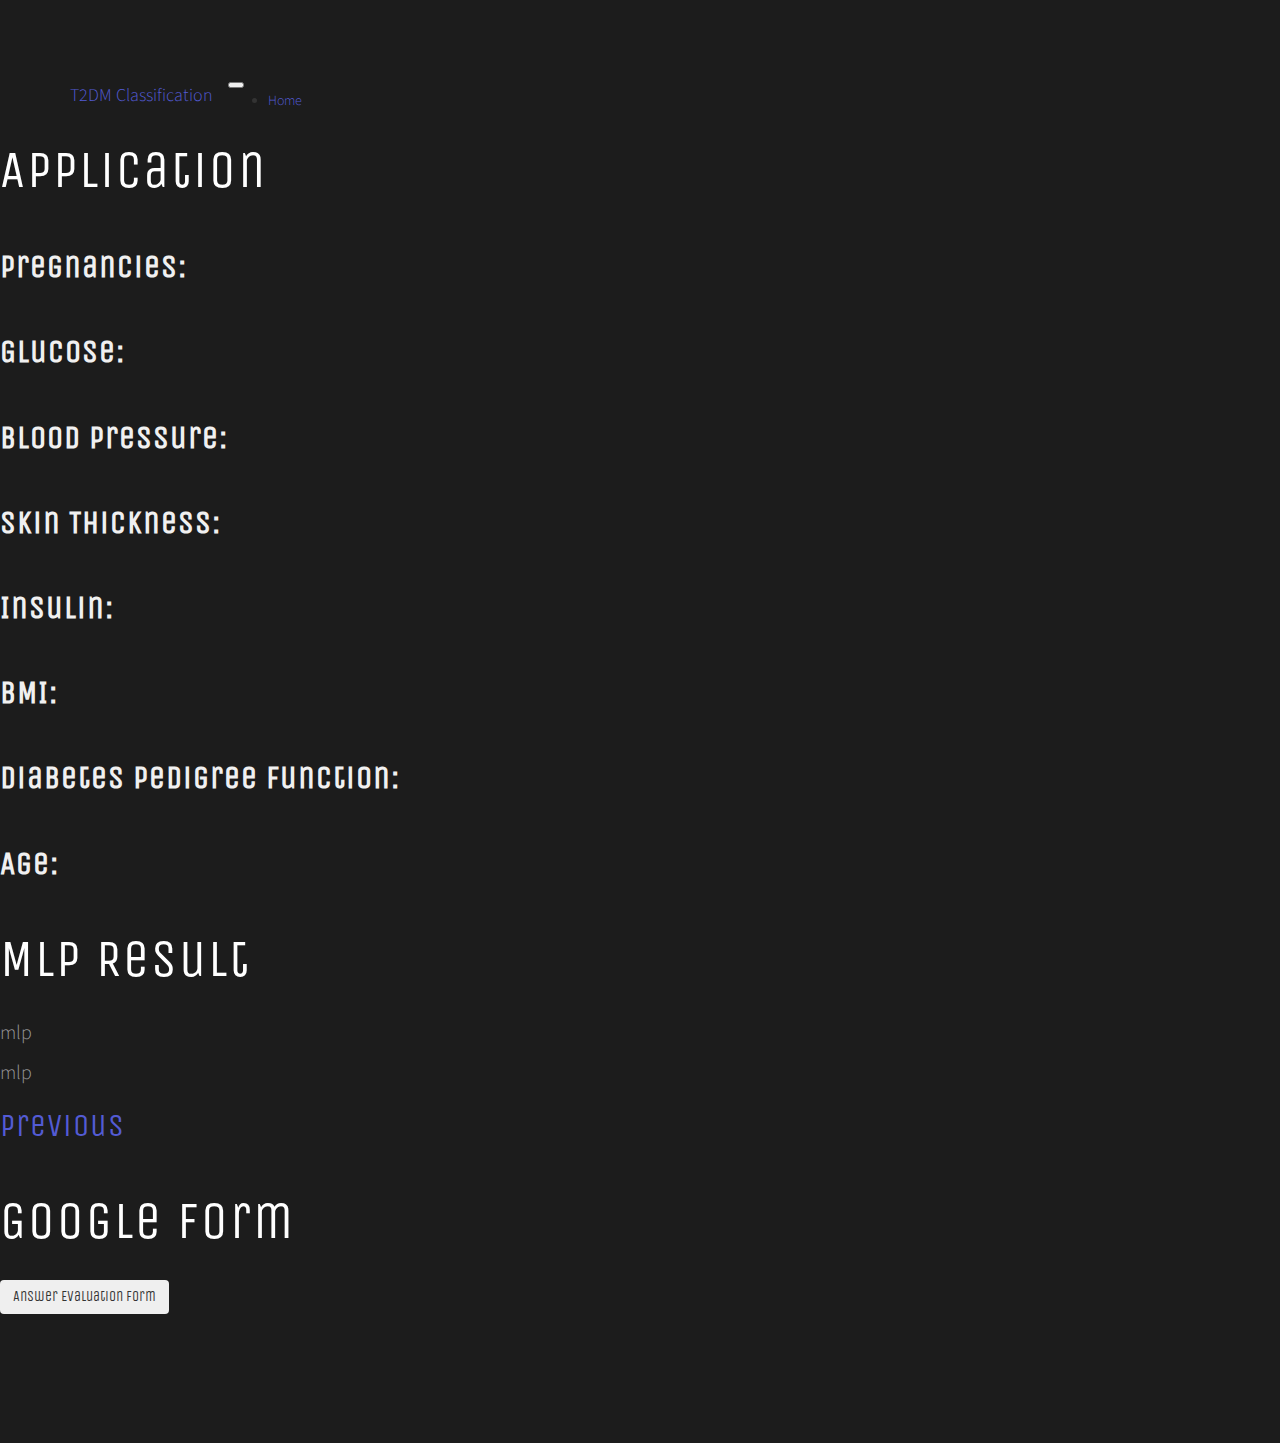
<file: src/main/resources/templates/results2.html>
<!DOCTYPE HTML>
<html lang="en" xmlns:th="http://www.thymeleaf.org">
<head>
    <meta charset="UTF-8"/>
    <title>T2DM Classification</title>

    <link rel="stylesheet" href="css/bootstrap.min.css">
    <link rel="stylesheet" href="css/animate.css">
    <link rel="stylesheet" href="css/font-awesome.min.css">

    <link rel="stylesheet" href="css/magnific-popup.css">

    <link rel="stylesheet" href="css/owl.theme.css">
    <link rel="stylesheet" href="css/owl.carousel.css">

    <link href='https://fonts.googleapis.com/css?family=Unica+One' rel='stylesheet' type='text/css'>
    <link href='https://fonts.googleapis.com/css?family=Source+Sans+Pro:400,300,700' rel='stylesheet' type='text/css'>

    <!-- Main css -->
    <link rel="stylesheet" href="css/style.css">
    <link rel="stylesheet" th:href="@{/styles.css}" />

    <!-- <link th:rel="stylesheet" th:href="@{webjars/bootstrap/4.0.0-2/css/bootstrap.min.css} "/>
    <link rel="stylesheet" th:href="@{/styles.css}" /> -->
</head>
<body>

<!-- Navigation -->
<nav class="navbar navbar-expand-lg navbar-dark bg-dark static-top">
    <div class="container">
        <a class="navbar-brand" href="/">T2DM Classification</a>
        <button class="navbar-toggler" type="button" data-toggle="collapse" data-target="#navbarResponsive"
                aria-controls="navbarResponsive"
                aria-expanded="false" aria-label="Toggle navigation">
            <span class="navbar-toggler-icon"></span>
        </button>
        <div class="collapse navbar-collapse" id="navbarResponsive">
            <ul class="navbar-nav ml-auto">
                <li class="nav-item active">
                    <a class="nav-link" th:href="@{/index}">Home</a>     
                </li>
                <!-- <li class="nav-item active">
                    <a class="nav-link" th:href="@{/page2}">Previous</a>     
                </li> -->
            </ul> 
        </div>
    </div>
</nav> 

<div id="ui-root">
    <div> 
        <div class="card">
            <h1 class= "application">Application</h1> 
            <br>  

            <div class="indent">
                <h2><strong>Pregnancies:</strong> <span th:text="${data.pregnancies}"></span></h2><br>
                <h2><strong>Glucose:</strong> <span th:text="${data.glucose}"></span></h2><br>

                <h2><strong>Blood Pressure:</strong> <span th:text="${data.bloodPressure}"></span></h2><br>
                <h2><strong>Skin Thickness:</strong> <span th:text="${data.skinThickness}"></span></h2><br>

                <h2><strong>Insulin:</strong> <span th:text="${data.insulin}"></span></h2><br>
                <h2><strong>BMI:</strong> <span th:text="${data.bmi}"></span></h2><br>

                <h2><strong>Diabetes Pedigree Function:</strong> <span th:text="${data.diabetesPedigreeFunction}"></span></h2><br>
                <h2><strong>Age:</strong> <span th:text="${data.age}"></span></h2><br>
 

               <!--  <a th:href="@{/page2}" class="btn btn-primary">Go back</a> -->
            </div>
 
        </div> 
        <div class="card">
            <div class="card">
                <h1 class="definition">MLP Result</h1><br>  
                    <p class="review indent"> 
                        <th:block th:text="${val}" >mlp</th:block>
                    </p> 
                    <p class="review indent"> 
                        <th:block th:text="${strVal}" >mlp</th:block>
                    </p>
                    <div class="card">
                        <h2>
                            <a class="nav-link" th:href="@{/t2dm}">Previous</a>     
                        </h2> 
                    </div>
                    <br> 
                    <!-- <p class="review"> 
                        <th:block th:text="${percentage}" >mlp</th:block>
                    </p>   -->
            </div>
            <form th:action="@{/form}" method="get" >  
                <div class="card" style="min-height:250px">
                    <h1 class="definition">Google Form</h1><br>  
                    <button class="btn btn-secondary mid-v" type="submit">Answer Evaluation Form</button><br>  
                </div>
            </form>
            
        </div> 
        
    </div>
</div>

<script src="js/jquery.js"></script>
<script src="js/bootstrap.min.js"></script>
<script src="js/jquery.magnific-popup.min.js"></script>
<script src="js/magnific-popup-options.js"></script>
<script src="js/owl.carousel.min.js"></script>
<script src="js/smoothscroll.js"></script>
<script src="js/wow.min.js"></script>
<script src="js/custom.js"></script>
</body>
</html>
</file>
<file: src/main/resources/templates/css/style.css>
/*

App Starter Template

http://www.templatemo.com/tm-492-app-starter

*/

body {
		background: #1c1c1c;
    font-family: 'Source Sans Pro', sans-serif;
    font-style: normal;
		font-weight: 300;
    padding-top: 70px;
    overflow-x: hidden;
}


/*---------------------------------------
    Typorgraphy              
-----------------------------------------*/

h1,h2,h3,h4,h5,h6,
.navbar-default, .btn {
  font-family: 'Unica One', cursive;
  font-weight: 400;
}


h1,h2,h3,h4,h5,h6 {
  font-weight: 400;
  letter-spacing: 1px;
}

h1 {
    color: #ffffff;
    font-size: 52px;
    letter-spacing: 2px;
    padding-bottom: 10px;
    margin-bottom: 0px;
}

h2 {
  color: #f0f0f0;
  font-size: 32px;
}

h3 {
  color: #535bd4;
  font-size: 22px;
  line-height: 32px;
  padding-bottom: 4px;
}

h4 {
  font-weight: bold;
}

p {
    color: #999;
    font-size: 20px;
    font-weight: 300;
    line-height: 30px;
}

hr {
  border-bottom-color: #999;
  width: 100px;
}

.section-btn {
  background-color: #000;
  border: 2px solid transparent;
  border-radius: 100px;
  color: #ffffff;
  font-size: 18px;
  font-weight: bold;
  letter-spacing: 1px;
  padding: 14px 36px;
  margin-top: 26px;
  transition: all 0.4s ease-in-out;
}

.section-btn:hover {
  background: transparent;
  border-top-color: #ffffff;
  border-right-color: #222;
  border-bottom-color: #ffffff;
  border-left-color: #222;
  color: #ffffff;
}


/*---------------------------------------
    General               
-----------------------------------------*/

html{
  -webkit-font-smoothing: antialiased;
}

a {
  color: #535bd4;
  -webkit-transition: 0.5s;
  -o-transition: 0.5s;
  transition: 0.5s;
  text-decoration: none !important;
}
a:hover, a:active, a:focus {
  color: #3FF;
  outline: none;
}

* {
  -webkit-box-sizing: border-box;
  -moz-box-sizing: border-box;
  box-sizing: border-box;
}

*:before,
*:after {
  -webkit-box-sizing: border-box;
  -moz-box-sizing: border-box;
  box-sizing: border-box;
}

::-webkit-scrollbar{
  width: 8px;
  height: 8px;
}

::-webkit-scrollbar-thumb {
  cursor: pointer;
  background: #ffffff;
}

.section-title {
  position: relative;
  padding-bottom: 62px;
  text-align: center;
}

#about,
#screenshot,
#divider,
#pricing,
#evaluation {
  padding-top: 100px;
  padding-bottom: 100px;
}

#divider,
#pricing {
  text-align: center;
}


/*---------------------------------------
    Preloader section              
-----------------------------------------*/

.preloader {
  position: fixed;
  top: 0;
  left: 0;
  width: 100%;
  height: 100%;
  z-index: 99999;
  display: flex;
  flex-flow: row nowrap;
  justify-content: center;
  align-items: center;
  background: none repeat scroll 0 0 #ffffff;
}

.sk-spinner-pulse {
  width: 60px;
  height: 60px;
  background-color: #1dc9e3;
  border-radius: 100%;
  -webkit-animation: sk-pulseScaleOut 1s infinite ease-in-out;
          animation: sk-pulseScaleOut 1s infinite ease-in-out; }

@-webkit-keyframes sk-pulseScaleOut {
  0% {
    -webkit-transform: scale(0);
            transform: scale(0); }
  100% {
    -webkit-transform: scale(1);
            transform: scale(1);
    opacity: 0; } }

@keyframes sk-pulseScaleOut {
  0% {
    -webkit-transform: scale(0);
            transform: scale(0); }
  100% {
    -webkit-transform: scale(1);
            transform: scale(1);
    opacity: 0; } }



/*---------------------------------------
    Navigation section              
-----------------------------------------*/

.navbar-default {
    background: #ffffff;
    border: none;
    box-shadow: none;
    margin: 0 !important;
}

.navbar-default .navbar-brand {
  color: #535bd4;
  font-size: 26px;
  font-weight: bold;
  text-transform: uppercase;
  letter-spacing: 2px;
  line-height: 50px;
  margin: 0;
}

.navbar-default .navbar-brand span {
  color: #1dc9e3;
}

.navbar-default .navbar-nav li a {
    color: #656565;
    font-size: 18px;
    font-weight: 500;
    line-height: 50px;
    letter-spacing: 1px;
    -webkit-transition: all 0.4s ease-in-out;
    transition: all 0.4s ease-in-out;
    padding-right: 20px;
    padding-left: 20px;
}

.navbar-default .navbar-nav > li a:hover {
    color: #1dc9e3;
}

.navbar-default .navbar-nav > li > a:hover,
.navbar-default .navbar-nav > li > a:focus {
    color: #656565;
    background-color: transparent;
}

.navbar-default .navbar-nav > .active > a,
.navbar-default .navbar-nav > .active > a:hover,
.navbar-default .navbar-nav > .active > a:focus {
    color: #1dc9e3;
    background-color: transparent;
}

.navbar-default .navbar-toggle {
     border: none;
     padding-top: 10px;
  }

.navbar-default .navbar-toggle .icon-bar {
    border-color: transparent;
  }

.navbar-default .navbar-toggle:hover,
.navbar-default .navbar-toggle:focus { 
  background-color: transparent;
}


/*---------------------------------------
    Home section              
-----------------------------------------*/

#home {
    background: #535bd4 url('../images/home-bg.jpg') no-repeat;
    background-size: cover;
    background-position: center center;
    color: #ffffff;
    display: -webkit-box;
    display: -webkit-flex;
     display: -ms-flexbox;
    display: flex;
    -webkit-box-align: center;
    -webkit-align-items: center;
    -ms-flex-align: center;
     align-items: center;
    height: 80vh;
    position: relative;
}

#home .overlay {
  background: #4776E6; /* fallback for old browsers */
  background: -webkit-linear-gradient(to left, #4776E6 , #8E54E9); /* Chrome 10-25, Safari 5.1-6 */ 
  background: linear-gradient(to left, #4776E6 , #8E54E9); /* W3C, IE 10+/ Edge, Firefox 16+, Chrome 26+, Opera 12+, Safari 7+ */
  opacity: 0.9;
  position: absolute;
  width: 100%;
  height: 80vh;
  top: 0;
  left: 0;
  right: 0;
}

#home img {
  width: 100%;
  height: auto;
}

#home .home-thumb {
  padding-top: 32px;
  padding-left: 32px;
}

#home p,
#evaluation p {
  color: #f0f0f0;
  letter-spacing: 1px;
}

#home .section-btn {
  background: #1dc9e3;
}

#home .section-btn:hover {
  background: transparent !important;
}


/*---------------------------------------
   Divider section              
-----------------------------------------*/

#divider {
  background-color: #1dc9e3;
}

#divider p {
  color: #666;
  font-size: 26px;
  line-height: 42px;
}


/*---------------------------------------
   About section              
-----------------------------------------*/

#about img {
  width: 100%;
}

#about .about-thumb {
  margin-bottom: 32px;
  position: relative;
  text-align: center;
}

#about .about-overlay h3 {
  padding-bottom: 0px;
}

#about .about-overlay {
  background-color: rgba(250,250,250,0.9);
  border-radius: 2px;
  position: absolute;
  bottom: 0px;
  width: 100%;
  height: 100px;
  overflow: hidden;
  transition: height 450ms;
}

#about .about-thumb:hover .about-overlay {
  height: 100%;
  background-color: #ffffff;
  color: #222;
  padding-top: 30%;
  opacity: 0.9;
}

#about .about-thumb:hover h4 {
  color: #1dc9e3;
}


/*---------------------------------------
    Screenshot section              
-----------------------------------------*/

#screenshot .col-md-3 {
  display: block;
  width: 100%;
  padding-bottom: 1rem;
}

#screenshot img {
  background-color: #ffffff;
  box-shadow: 0px 1px 2px 0px rgba(0, 0, 0, 0.15);
  border-radius: 2px;
  cursor: pointer;
  display: block;
  margin-top: 20px;
  margin-bottom: 20px;
  position: relative;
  top: 0px;
  transition: all 0.4s ease-in-out;
}

#screenshot img:hover {
  box-shadow: 0px 16px 22px 0px rgba(0, 0, 0, 0.3);
  top: -6px;
}

.mfp-with-zoom .mfp-container,
.mfp-with-zoom.mfp-bg {
  opacity: 0;
  -webkit-backface-visibility: hidden;
  /* ideally, transition speed should match zoom duration */
  -webkit-transition: all 0.3s ease-out;
  -moz-transition: all 0.3s ease-out;
  -o-transition: all 0.3s ease-out;
  transition: all 0.3s ease-out;
}

.mfp-with-zoom.mfp-ready .mfp-container {
  opacity: 1;
}

.mfp-with-zoom.mfp-ready.mfp-bg {
  opacity: 0.8;
}

.mfp-with-zoom.mfp-removing .mfp-container,
.mfp-with-zoom.mfp-removing.mfp-bg {
  opacity: 0;
}


/*---------------------------------------
   Pricing section         
-----------------------------------------*/

#pricing {
  background: #535bd4;
}

#pricing .pricing-plan {
  background-color: #ffffff;
  border-radius: 2px;
  margin-bottom: 32px;
}

#pricing .pricing-plan .pricing-month {
  padding: 14px 10px 6px 10px;
}

#pricing .pricing-plan .pricing-month h2 {
  font-size: 52px;
  color: #1dc9e3;
}

#pricing .pricing-plan .section-btn {
  background: #1dc9e3;
  position: relative;
  top: 20px;
}

#pricing .pricing-plan .section-btn:hover {
  background-color: #ffffff;
  color: #222;
}


/*---------------------------------------
    Newsletter section              
-----------------------------------------*/

#evaluation {
    background: #535bd4 url('../images/evaluation-bg.jpg') no-repeat;
    background-size: cover;
    background-position: center center;
    color: #ffffff;
    position: relative;
}

#evaluation .overlay {
  background: #1dc9e3;
  opacity: 0.9;
  position: absolute;
  width: 100%;
  height: 100%;
  top: 0;
  left: 0;
  right: 0;
}

#evaluation .form-control {
  background-color: transparent;
  border: none;
  border-bottom: 3px solid #eee;
  border-radius: 0px;
  box-shadow: none;
  color: #ffffff;
  font-size: 20px;
  font-weight: 400;
  height: 50px;
  transition: all 0.4s ease-in-out;
  margin-bottom: 20px;
}

#evaluation .form-control:focus {
  border-color: #ffffff;
}

#evaluation input[type="submit"] {
  background-color: #ffffff;
  border-radius: 100px;
  border: 3px solid #ffffff;
  color: #1dc9e3;
  font-size: 17px;
  font-weight: 400;
  letter-spacing: 1px;
  text-transform: uppercase;
  height: 55px;
}

#evaluation input[type="submit"]:hover {
  background-color: transparent;
  color: #ffffff;
}

#evaluation .form-control::-moz-placeholder {
  color: #ffffff;
  opacity: 1;
}

#evaluation .form-control:-ms-input-placeholder {
  color: #ffffff;
}

#evaluation .form-control::-webkit-input-placeholder {
  color: #ffffff;
}


/*---------------------------------------
   Footer section              
-----------------------------------------*/

footer {
  padding-top: 60px;
  padding-bottom: 60px;
}

footer span {
  padding-right: 10px;
  padding-left: 10px;
}

footer p {
  padding-top: 16px;
}



/*---------------------------------------
   Modal Contact           
-----------------------------------------*/

.modal-dialog .modal-content {
  background-color: #535bd4;
  border: none;
  border-radius: 2px;
  text-align: center;
  padding: 100px 50px 80px 50px;
  position: relative;
  overflow: hidden;
}

.btn:focus {
  outline: none;
}

.modal-header {
  border-bottom: 0px;
}

.modal-dialog .close {
  color: #ffffff;
  font-size: 45px;
  font-weight: 300;
  text-shadow: none;
  opacity: 1;
  position: absolute;
  top: 40px;
  right: 40px;
  border-radius: 100px;
  width: 30px;
  height: 30px;
  line-height: 30px;
  text-align: center;
}

.modal-dialog .close:focus {
  outline: none;
}

.modal-dialog .modal-title {
  color: #ffffff;
}

.modal-dialog form {
  padding: 20px;
}

.modal-dialog form input {
  height: 50px;
}

.modal-dialog .form-control {
  background: transparent;
  border: 1px solid #f0f0f0;
  border-radius: 0px;
  box-shadow: none;
  color: #ffffff;
  font-size: 20px;
  margin-bottom: 20px;
  transition: all 0.4s ease-in-out;
}

.modal-dialog .form-control:focus {
  border-top-color: transparent;
  border-right-color: transparent;
  border-left-color: transparent;
  border-bottom-color: #ffffff;
}

.modal-dialog form input[type="submit"] {
  background: #1dc9e3;
  border: 3px solid transparent;
  border-radius: 100px;
  font-weight: 400;
  letter-spacing: 1px;
  color: #ffffff;
  text-transform: uppercase;
  margin-top: 30px;
}

.modal-dialog form input[type="submit"]:hover {
  background: transparent;
  border-color: #1dc9e3;
  color: #ffffff;
}

.modal-dialog form select[type="submit"] {
  background: #1dc9e3;
  border: 3px solid transparent;
  border-radius: 100px;
  font-weight: 400;
  letter-spacing: 1px;
  color: #ffffff;
  text-transform: uppercase;
  margin-top: 30px;
}

.modal-dialog form select[type="submit"]:hover {
  background: transparent;
  border-color: #1dc9e3;
  color: #ffffff;
}

.modal-dialog .form-control::-moz-placeholder {
  color: #ffffff;
  opacity: 1;
}
.modal-dialog .form-control:-ms-input-placeholder {
  color: #ffffff;
}
.modal-dialog .form-control::-webkit-input-placeholder {
  color: #ffffff;
}

.modal.fade .modal-dialog{
  -webkit-perspective: 1300px;
     -moz-perspective: 1300px;
          perspective: 1300px;
}

.modal.fade .modal-content{
  -webkit-transform-style: preserve-3d;
     -moz-transform-style: preserve-3d;
          transform-style: preserve-3d;
  -webkit-transform: translateZ(-3000px) rotateY(90deg);
     -moz-transform: translateZ(-3000px) rotateY(90deg);
      -ms-transform: translateZ(-3000px) rotateY(90deg);
          transform: translateZ(-3000px) rotateY(90deg);
  opacity: 0;
}

.modal.fade.in .modal-content{
    -webkit-animation: slit .7s forwards ease-out;
    -moz-animation: slit .7s forwards ease-out;
    animation: slit .7s forwards ease-out;
}

@-webkit-keyframes slit {
  50% { -webkit-transform: translateZ(-250px) rotateY(60deg); opacity: .5; -webkit-animation-timing-function: ease-out;}
  100% { -webkit-transform: translateZ(0) rotateY(0deg); opacity: 1; }
}

@-moz-keyframes slit {
  50% { -moz-transform: translateZ(-250px) rotateY(60deg); opacity: .5; -moz-animation-timing-function: ease-out;}
  100% { -moz-transform: translateZ(0) rotateY(0deg); opacity: 1; }
}

@keyframes slit {
  50% { transform: translateZ(-250px) rotateY(60deg); opacity: 1; animation-timing-function: ease-in;}
  100% { transform: translateZ(0) rotateY(0deg); opacity: 1; }
}


/*---------------------------------------
   Social icon             
-----------------------------------------*/

.social-icon {
    position: relative;
    padding: 0;
    margin: 0;
    text-align: center;
}

.social-icon li {
    display: inline-block;
    list-style: none;
}

.social-icon li a {
    color: #666;
    border-radius: 100px;
    cursor: pointer;
    font-size: 16px;
    text-decoration: none;
    transition: all 0.4s ease-in-out;
    width: 50px;
    height: 50px;
    line-height: 50px;
    text-align: center;
    vertical-align: middle;
    position: relative;
    top: 0px;
    margin: 10px 4px 0px 4px;
}

.social-icon li a:hover {
    background: #1dc9e3;
    color: #ffffff;
    top: -5px;
}


/*---------------------------------------
   Back top         
-----------------------------------------*/

.go-top {
  background-color: #ffffff;
  box-shadow: 1px 1.732px 12px 0px rgba( 0, 0, 0, .14 ), 1px 1.732px 3px 0px rgba( 0, 0, 0, .12 );
  border-radius: 100px;
  transition : all 1s ease;
  bottom: 2em;
  right: 2em;
  color: #333;
  font-size: 22px;
  display: none;
  position: fixed;
  text-decoration: none;
  width: 35px;
  height: 35px;
  line-height: 30px;
  text-align: center;
}

.go-top:hover {
    background: #535bd4;
    color: #ffffff;
}


/*---------------------------------------
   Mobile Responsive         
-----------------------------------------*/
@media (max-width: 1200px) {
  .container {
	width: 100%;
  }
}

@media (max-width: 980px) {

  h1 {
    font-size: 38px;
  }
  
  .section-btn {
    padding: 10px 34px 12px;
  }

  #home, #home .overlay {
    height: 60vh;
  }

  #home .home-thumb {
    padding-top: 0px;
  }

  #about {
    text-align: center;
  }

  #about .about-thumb {
    margin-top: 62px;
  }

}

@media (max-width: 768px) {

  h1 {
    font-size: 28px;
  }

  .section-title {
    padding-bottom: 32px;
  }

  #about, #divider,
  #screenshot,
  #pricing, #evaluation {
    padding-top: 60px;
    padding-bottom: 60px;
  }

}

@media (max-width: 767px) {

   body {
    padding-top: 0px;
    text-align: center;
  }

  .navbar-default {
    text-align: center;
    padding-top: 0px;
  }

  .navbar-default .navbar-brand {
    line-height: 20px;
  }

  .navbar-default .navbar-nav li a {
    line-height: 25px;
  }

  #home, #home .overlay {
    height: 100vh;
  }

  #home img {
    position: relative;
    display: inline-block;
  }

  #home .home-thumb {
    padding-top: 32px;
    padding-left: 0px;
  }

  #pricing .pricing-plan {
    margin-bottom: 62px;
  }

}

@media (max-width: 650px) {

  h1 {
    font-size: 28px;
  }

  h2 {
    font-size: 24px;
  }

  h3 {
    font-size: 18px;
  }

  p {
    font-size: 16px;
  }

}
</file>
